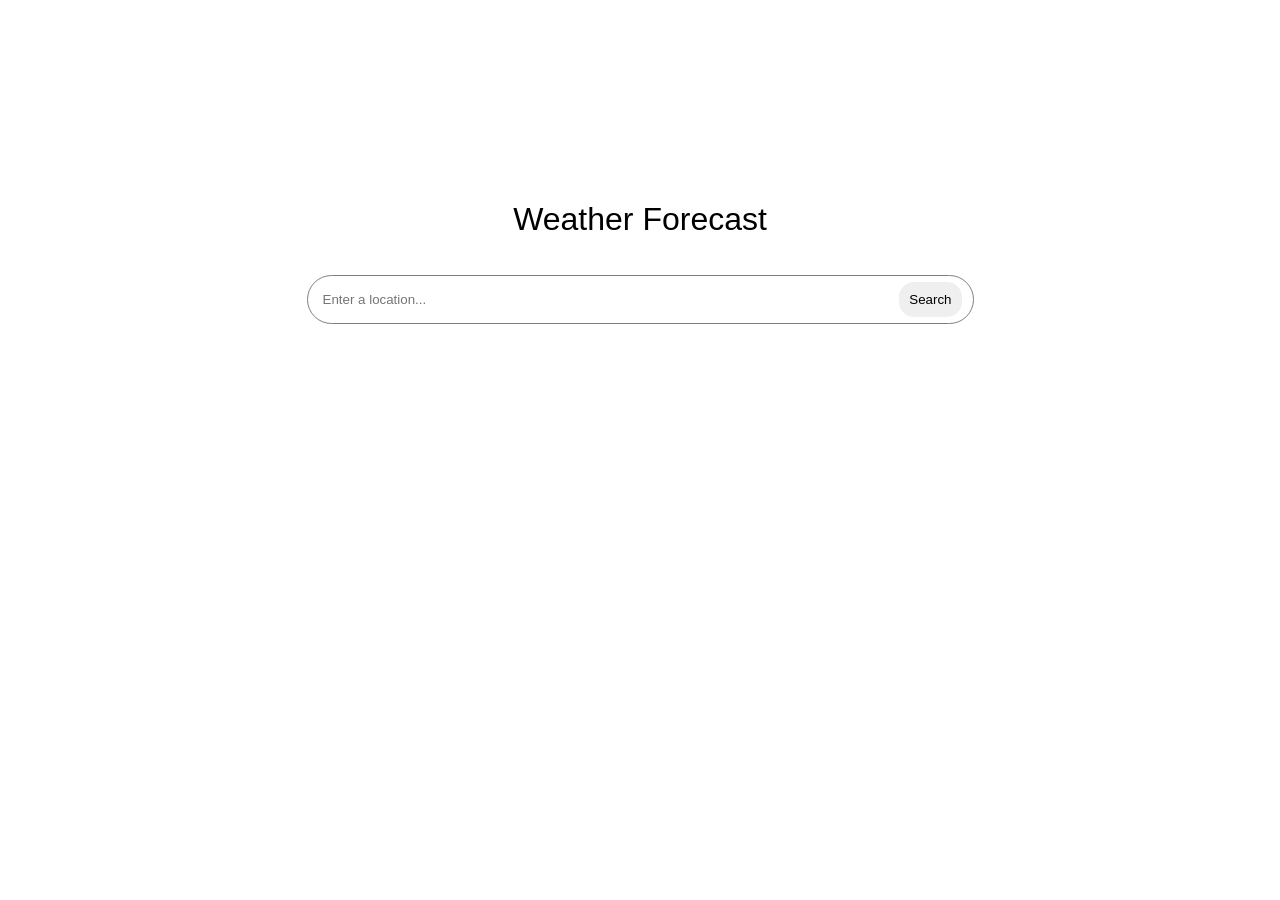
<file: runtime/public/index.html>
<!DOCTYPE html>
<html>
    <head>
        <link rel="stylesheet" href="index.css">
    </head>
    <title>Weather</title>
    <body>
        <div class="container">
            <h1>Weather Forecast</h1>
            <form class="location-form" id="location-form">
                <input type="search" id="location-search" placeholder="Enter a location..." required>
                <button type="submit" id="location-submit">Search</button>
            </form>
            <div id="location-form-response">
            </div>
        </div>
        <script src="index.js"></script>
    </body>
</html>
</file>
<file: runtime/public/index.css>
body {
    height: 100vh;
    margin: 0 auto;
    display: flex;
    align-items: center;
}

h1 {
    font-size: 32px;
    font-weight: normal;
    font-family: Arial, serif;
    padding-bottom: 15px;
}

.container {
    height: 60%;
    width: 100vw;
    margin: 0 auto;
    text-align: center;
}

.location-form {
    display: flex;
    padding: 5px;
    padding-right: 10px;
    border: 1px solid grey;
    border-radius: 30px;
    width: 650px;
    margin: 0 auto;
    overflow: hidden;
}

.location-form input[type="search"] {
    padding: 5px;
    margin: 5px;
    border: none;
    outline: none;
    flex: 1;
}

.location-form button {
    padding: 10px;
    margin: 1px;
    margin-left: 5px;
    border-radius: 15px;
    border: none;
    cursor: pointer;
}

.weather-table {
    margin: 0 auto;
}
</file>
